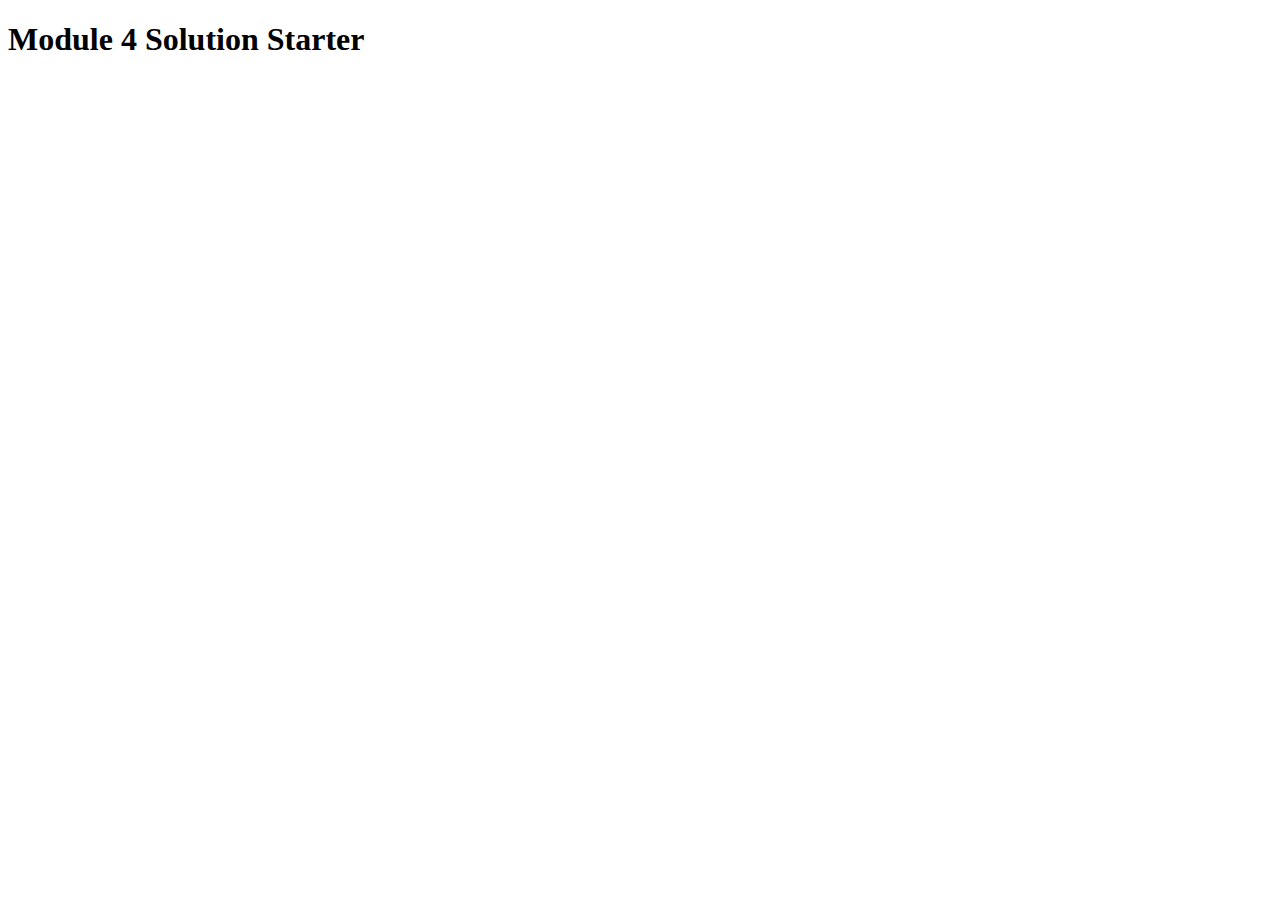
<file: module4-solution/index.html>
<!DOCTYPE html>
<html>
<head>
  <meta charset="utf-8">
  <title>Module 4 Solution Starter</title>
  <script src="SpeakHello.js"></script>
  <script src="SpeakGoodBye.js"></script>
  <script src="script.js"></script>
</head>
<body>
  <h1>Module 4 Solution Starter</h1>
</body>
</html>
</file>
